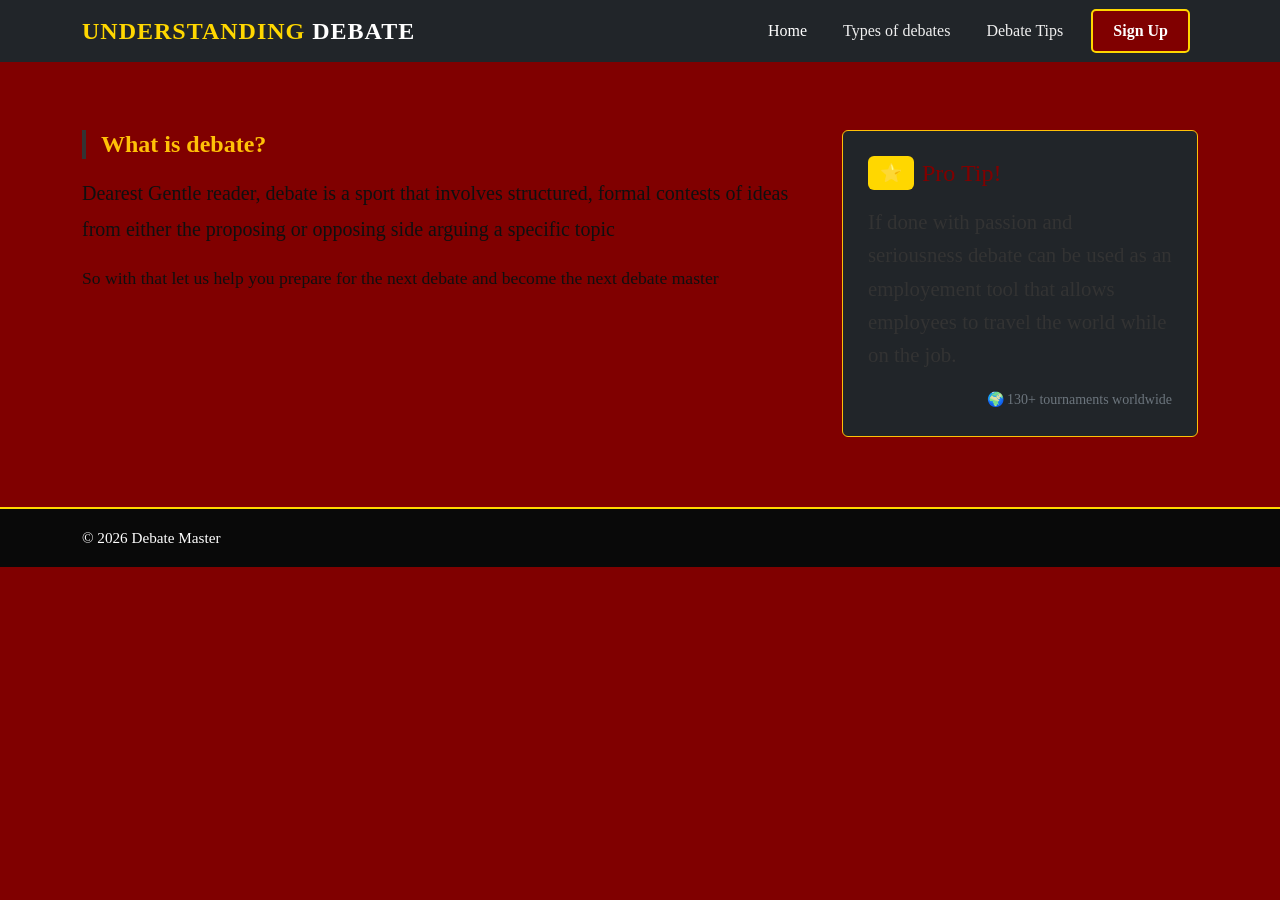
<file: index.html>
<!DOCTYPE html>
<html lang="en">
<head>
    <meta charset="UTF-8">
    <meta name="viewport" content="width=device-width, initial-scale=1.0">
    <title>DEBATE MASTER</title>
    <!--Bootstrap CSS-->
    <link href="https://cdn.jsdelivr.net/npm/bootstrap@5.3.0/dist/css/bootstrap.min.css" rel="stylesheet">
    <!--Custom CSS-->
    <link rel="stylesheet" href="styles.css">
</head>
<body>
    <header>
        <nav class="navbar navbar-expand-lg navbar-dark bg-dark">
            <div class="container">
                <a class="navbar-brand" href="index.html">
                    <span class="text-warning">UNDERSTANDING</span> DEBATE</a>
                </button>
                <button onclick="location.href='html-forms/sign-in.html'"
                class="btn-signup me-2"
                style="order: 1;">
                Sign Up
                </button>
                <button class="navbar-toggler" type="button" data-bs-toggle="collapse" data-bs-target="#navbarNav">
                    <span class="navbar-toggler-icon"></span>
                </button>
                <div class="collapse navbar-collapse" id="navbarNav">
                    <ul class="navbar-nav ms-auto">
                        <li class="nav-item">
                            <a class="nav-link active" href="index.html">Home</a>
                        </li>
                        <li class="nav-item">
                            <a class="nav-link" href="about.html">Types of debates</a>
                        </li>
                        <li class="nav-item">
                            <a class="nav-link" href="tips.html">Debate Tips</a>
                        </li>
                    </ul>
                </div>
            </div>
        </nav>
</header>
<main class="container my-5">
    <div class="row">
        <div class="col-md-8">
    <h4 class="text-warning mb-3">What is debate?</h4>
    <p class="lead">Dearest Gentle reader, debate is a sport that involves structured, formal contests of ideas <br/>from either the proposing or opposing side arguing a specific topic </p>
    <p>So with that let us help you prepare for the next debate and become the next debate master</p>
        </div>
        <div class="col-md-4">
            <div class="card bg-dark text-white border-warning">
                <div class="card-body">
                    <h5 class="card-title text warning">
                        <span class="badge bg-warning text-dark me-2">⭐</span>Pro Tip!
                    </h5>
                    <p class="card-text"> If done with passion and seriousness debate can be used as an employement tool that allows employees to travel the world while on the job.</p>
                    <div class="mt-3 text-end">
                        <small class="text-secondary">🌍 130+ tournaments worldwide</small>
                </div>
            </div>
        </div>
    </div>
</div>

</main>

<footer>
    <div class="container">
        <p>&copy; 2026 Debate Master</p>
    </div>

</footer>
    
    <!-- Bootstrap JS and dependencies -->
     <script src="https://cdn.jsdelivr.net/npm/@popperjs/core@2.11.6/dist/umd/popper.min.js"></script>
     <script src="https://cdn.jsdelivr.net/npm/bootstrap@5.3.0/dist/js/bootstrap.min.js"></script>
    
</body>
</html>
</file>
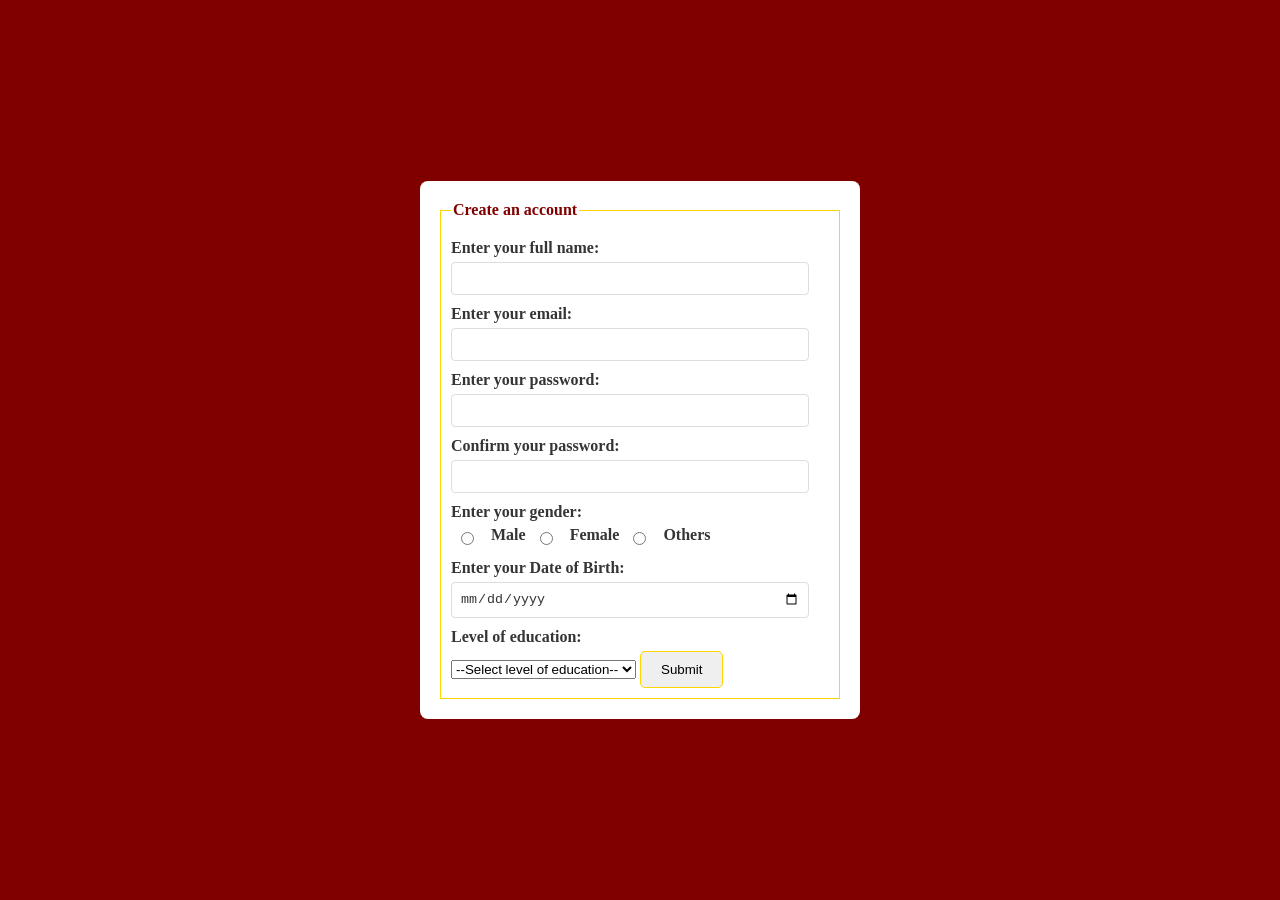
<file: html-forms/sign-in.html>
<!DOCTYPE html>
<html>
<head>
    <meta charset="UTF-8">
    <meta name="viewport" content="width=device-width, initial-scale=1.0">
    <title>HTML Form</title>
    <style>
        body {
            display: flex;
            justify-content: center;
            align-items: center;
            height: 100vh;
            margin: 0;
            background-color: #800000;
            color: white !important;
            position: relative;
            
        }
        body::before{
            content: "";
            position: absolute;
            left: 0;
            top: 0;
            width: 1550px;
            height: 100%;
            background-image: url(https://www.shutterstock.com/image-photo/defocused-background-modern-auditorium-interior-600nw-2726942283.jpg);
            background-size: cover;
            background-position: left center;
            opacity: 0.6;
            z-index: 0;
        }   
        form {
            width: 400px;
            background-color: white;
            padding: 20px;
            border-radius: 8px;
            box-shadow: 0 0 20px (rgb(77, 76, 76));
            border: 2px solid lightgrey 0,5;
            position: relative;
            z-index: 1;
            backdrop-filter: blur(5px);
            

        }
        fieldset {
            border: 1px solid #ffd700 ;
            padding: 10px;
            margin: 0;
            background-color: white 0.5;
;
        }
        legend {
            font-weight: bold;
            margin-bottom: 10px;
            color: #800000;
            font: bold georgia;
        }
        label {
            display: block;
            margin-bottom: 5px;
            color: rgb(54, 53, 53);
            font-weight: bold;
        }
        input[type="text"],
        input[type="email"],
        input[type="password"],
        textarea,
        input[type="date"] {
            width: calc(100% - 20px);
            padding: 8px;
            margin-bottom: 10px;
            box-sizing: border-box;
            border: 1px solid #dddddd;
            border-radius: 4px;
            background-color: #f8f8f8 0.85;
            color:#333333 ;
            
        }
        .gender-group {
            margin-bottom: 10px;
        }
        .gender-group label {
            display: inline-block;
            margin-left: 10px;
        }
        input[type="radio"] {
            margin-left: 10px;
            vertical-align: middle;
            accent-color: #800000;
        }
        input[type="submit"] {
            padding: 10px 20px;
            border-radius: 5px;
            border: 1px solid #ffd700;
            cursor: pointer;
        }
        select option{
            background-color: white;
            border-color: lightgray;
        }
        select option:hover{
            color: #ff6b6b;
        }
        
#responseMessage {
    margin-top: 20px;
    padding: 15px;
    background-color: rgba(255, 255, 255, 0.9);
    border: 2px solid #ffd700;
    border-radius: 8px;
    color: #800000;
    font-weight: bold;
    text-align: center;
}
    </style>
</head>
<body>
   
     <form onsubmit="return showMessage()">
        <fieldset>
            <legend>Create an account</legend>
            <label for="name">Enter your full name:</label>
            <input type="text" id="name" name="name" required />
            <label for="email">Enter your email:</label>
            <input type="email" id="email" name="email" required />
            <label for="password">Enter your password:</label>
            <input type="password" id="password" name="pass" required />
            <label for="confirmPassword">Confirm your password:</label>
            <input type="password" id="confirmPassword" name="confirmPass" required />
            <label>Enter your gender:</label>
            <div class="gender-group">
                <input type="radio" name="gender" value="male" id="male" required />
                <label for="male">Male</label>
                <input type="radio" name="gender" value="female" id="female" />
                <label for="female">Female</label>
                <input type="radio" name="gender" value="others" id="others" />
                <label for="others">Others</label>
            </div>
            <label for="dob">Enter your Date of Birth:</label>
            <input type="date" id="dob" name="dob" required />
            <label for="school">Level of education:</label>
            <select id="level" name="level" required>
                <option value>--Select level of education--</option>
                <option value="Option 1">Higher school education</option>
                <option value="Option 2">Secondary Education</option>
                <option value="Öption 3">Primary Education</option>
             </select>
            <input type="submit" value="Submit" />
        </fieldset>
    </form>
    <div id="responseMessage" style="display: none;">
        Thank you for signing up! Your account has been created.
    </div>
    <script>
        function showMessage() {
            //Show the message
            document.getElementById('responseMessage').style.display = 'block';
            //Clear the form
            document.querySelector('form').reset();
            //Redirect to the home page after 3 seconds
            setTimeout(function() {
                window.location.href = '../index.html';
            }, 3000);
            
            //Prevent page refresh
            return false;
        }
    </script>

</body>
</html>
</file>
<file: styles.css>
body {
    background-color: #800000;
    color:rgb( 16, 15, 15);
    font-family: Cambria, Cochin, Georgia, Times, 'Times New Roman', serif;
}

h1 {
    background-color: black;
    color: #fbf8f8;
}


h2 {
     color: rgb(rgb(9, 9, 9))
}

h4{
    color:#090909;
    font-weight: bold;
    border-left: 4px solid #333;
    padding-left: 15px;
}


main {
    padding: 20px;
    max-width: 850px;
    margin: 0 auto;
    min-height: calc(100vh-200px);
    background-color: transparent;
}

p{
    font-size: 1.1em;
    line-height: 1.8;
    color: #0f0f0f;
}
.table-custom{
    background-color: white;
    border-radius: 10px;
    box-shadow: 0 5x 15px rgba(0, 0, 0, 0.2) ;
    border-collapse: collapse;
    width: 100%;
}
.table-custom:thead{
    background-color: #0f0f0f;
    color: white;
}
.table-custom th{
    padding: 15px;
    font-weight: bold;
    border-bottom: 2px solid #ffd700;
    background-color: #0f0f0f;
    color: white;
}
.table-custom td{
    padding: 12px 15px;
    color: #333;
    vertical-align: middle;
    border: 1px solid  #333;
}
.table-bordered{
    border: 2px solid #800000;
}
.table-bordered th{
    border: 1px solid #cccccc;
}
.table-custom tbody tr:hover{
    background-color: #fff3e0;
}
card{
    background-color: #fff !important;
    border: 1px solid #333;
    border-radius: 10px;
    box-shadow: 0 5px 15px rgba(0, 0, 0, 0.2);
    transition: transform 0.3s ease;
}

card:hover{
    transform: translateY(-5px);
    box-shadow: 0 8px 25px rgba(0, 0, 0, 0.3);
    border-color: #800000;

}

.card-body{
    padding: 25px;
}

.card-title{
    font-size: 1.5rem;
    margin-bottom: 15px;
    color:#800000;
    display: flex;
    align-items: center;
}

.card-text{
    color: #333;
    font-size: 1.3rem;
    line-height: 1.6;
}

navbar{
    font-size: 1.5rem;
    font-weight: bold;
    letter-spacing: 1px;
    color: white !important;
}

.navbar-brand{
    font-size: 1.5rem;
    font-weight: bold;
    letter-spacing: 1px;
    color: white !important;
}

.navbar-brand span{
    color: #ffd700 !important;
}

.nav-link{
    color: #f0f0f0;
    font-weight: 500;
    margin: 0 10px;
    position: relative;
    transition: color 0.3s ease;
}

.nav-link:hover{
    color: #ffd700;
}

.nav-link:hover{
    color: #ffd700;
}

.nav-link.active{
    color: #ffd700;
}

.nav-link::after{
    content: '';
    position: absolute;
    width: 0;
    height: 2px;
    bottom: 0;
    left: 50%;
    background: #ffd700;
    transition: all 0.3s ease;
    transform: translateX(-50%);
}

.nav-link:hover::after{
    width: 80%;
}



main img{
    max-width: 100%;
    height: auto;
    display: block;
    margin: 20px 0;
}

footer{
    background-color: rgb(9, 9, 9);
    color: white;
    text-align: centre;
    padding: 15px 0;
    width: 100%;
    border-top: 2px solid #ffd700;
    margin-top: 50px;
}

footer p{
    color: white;
    margin: 0;
    font-size: 0.95rem;
}

img{
    border: 5px solid rgb(rgb(153, 149, 149));
    border-style: none;
    border-radius: 10px;
    max-width: 100%;
    height: auto;
}
main img{
    max-width: 100%;
    height: auto;
    display: block;
    margin: 20px 0;
}

.badge.bg-warning{
    background-color: #ffd700 !important;
    color:#4a0000 !important;
    font-weight:bold;
    padding: 8px 12px;
}
button{
    display: inline-block;
    padding: 10px 20px;
    background-color: #800000;
    color: white;
    border: 2px solid #ffd700;
    border-radius: 5px;
    text-decoration: none;
    font-weight: bold;

}
.btn-signup {
    display: inline-block;
    padding: 8px 20px;
    background-color: #800000;
    color: white;
    border: 2px solid #ffd700;
    border-radius: 5px;
    font-weight: bold;
    cursor: pointer;
    transition: all 0.3s ease;
    margin-left: 10px;
    white-space: nowrap;  /* Prevents text wrapping */
}

.btn-signup:hover {
    background-color: #660000;
    transform: scale(1.05);
}

@media(max-width: 768px){
    .navbar-brand{
        font-size: 1.2rem;

    }

    h4{
        font-size: 1.5rem;
    }
    main{
        padding: 15px;
        max-width: 100%;
    }
    .card{
        margin-top: 20px;
    }
    .btn-signup {
        margin-right: 10px;
        padding: 6px 15px;
        font-size: 0.9rem;
    }
}

@keyframes fadeIn{
    from{
        opacity: 0;
        transform: translateY(0);
    }
}

main{
    animation: fadeIn 0.8s ease-out;
}

.text-centre{
    text-align: center;
}
</file>
